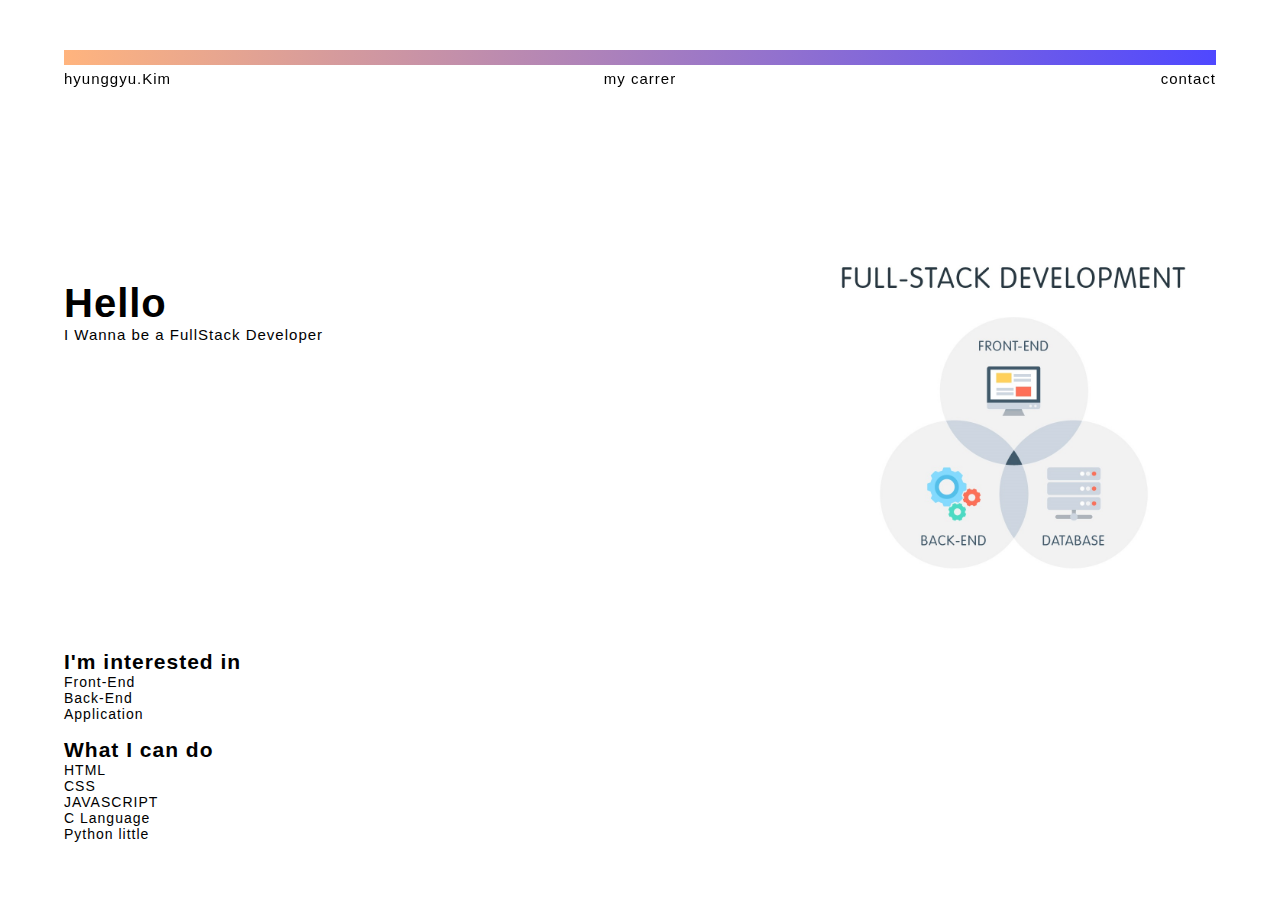
<file: html/index.html>
<!DOCTYPE html>
<html>
  <head>
    <meta charset="utf-8">
    <link rel="stylesheet" href="../css/index.css">
    <title>Kim hyung gyu</title>
  </head>
  <body>
    <div id="container">

      <div id="nav_menu">
        <div id="bar"></div>

        <div id="nav">
          <a id="nav1" class="navis" href="./index.html">hyunggyu.Kim</a>
          <a id="nav2" class="navis" href="./introduce.html">my carrer</a>
          <a id="nav3" class="navis" href="./contact_page.html">contact</a>
        </div>
      </div>
      <div id="main_box">

        <div id="main_content">
          <img id="fullstack" src="../image/fullstack.jpg" alt="fullstack_img">
        </div>

        <div id="typing">
          <h1>
            <a id="typewrite" href="" class="typewrite" data-period="2000" data-type='[ "Hello!", "I am Hyunggyu.Kim", "I will be better than me today" ]'>
            <span class="wrap"></span>
            </a>
          </h1>
          <p id="smp">I Wanna be a FullStack Developer</p>
        </div><div style="clear:both;"></div>

      </div>

      <div id="footer">
        <div id="2017">
          <div id="interest">
            <h2>I'm interested in</h2>
            <p class="emphasis">Front-End</p>
            <p>Back-End</p>
            <p>Application</p>
          </div><br>
          <div id="able">
            <h2>What I can do</h2>
            <p>HTML</p>
            <p>CSS</p>
            <p>JAVASCRIPT</p>
            <p>C Language</p>
            <p>Python little</p>
          </div>

        </div>

      </div>
    </div>

    <script
      src="http://code.jquery.com/jquery-3.2.1.slim.min.js"
      integrity="sha256-k2WSCIexGzOj3Euiig+TlR8gA0EmPjuc79OEeY5L45g="
      crossorigin="anonymous">
    </script>

    <script src="../js/index.js"></script>
  </body>
</html>
</file>
<file: css/index.css>
html * {
  margin: 0;
  padding: 0;
}

body {
    font-family: 'Montserrat', sans-serif;
    font-weight: 200;
    font-size: 14px;
    letter-spacing: 1px;
}

#container {
  width: 90%;
  padding-left: 25px;
  padding-right: 25px;
  margin: auto;
}

#bar{
  height: 15px;
  width: 100%;
  background: linear-gradient(to right,rgba(255, 180, 126, 73), rgba(79, 72, 255, 73));
}

#nav_menu {
  margin-top: 50px;
}

.navis {
  text-decoration: none;
  color: black;
  width: 90%;
  top: 70px;
  position: fixed;
  justify-content: space-between;
  font-size: 15px;
}

#nav1 {
  text-align: left;
}

#nav2 {
  text-align: center;
}

#nav3 {
  text-align: right;
}

#main_box {
  margin-top: 200px;
}

#fullstack {
  margin-right: 30px;
  float: right;
  width: 30%;
  height: 45%;
}

#typing {
  margin-left: 60px;
  text-align: left;
  display: inline;
}

#typewrite {
  text-decoration: none;
  font-size: 40px;
  color: black;
}

#smp{
  font-size: 15px;
}

#footer {
  margin-top: 80px;
  margin-bottom: 30px;
}
</file>
